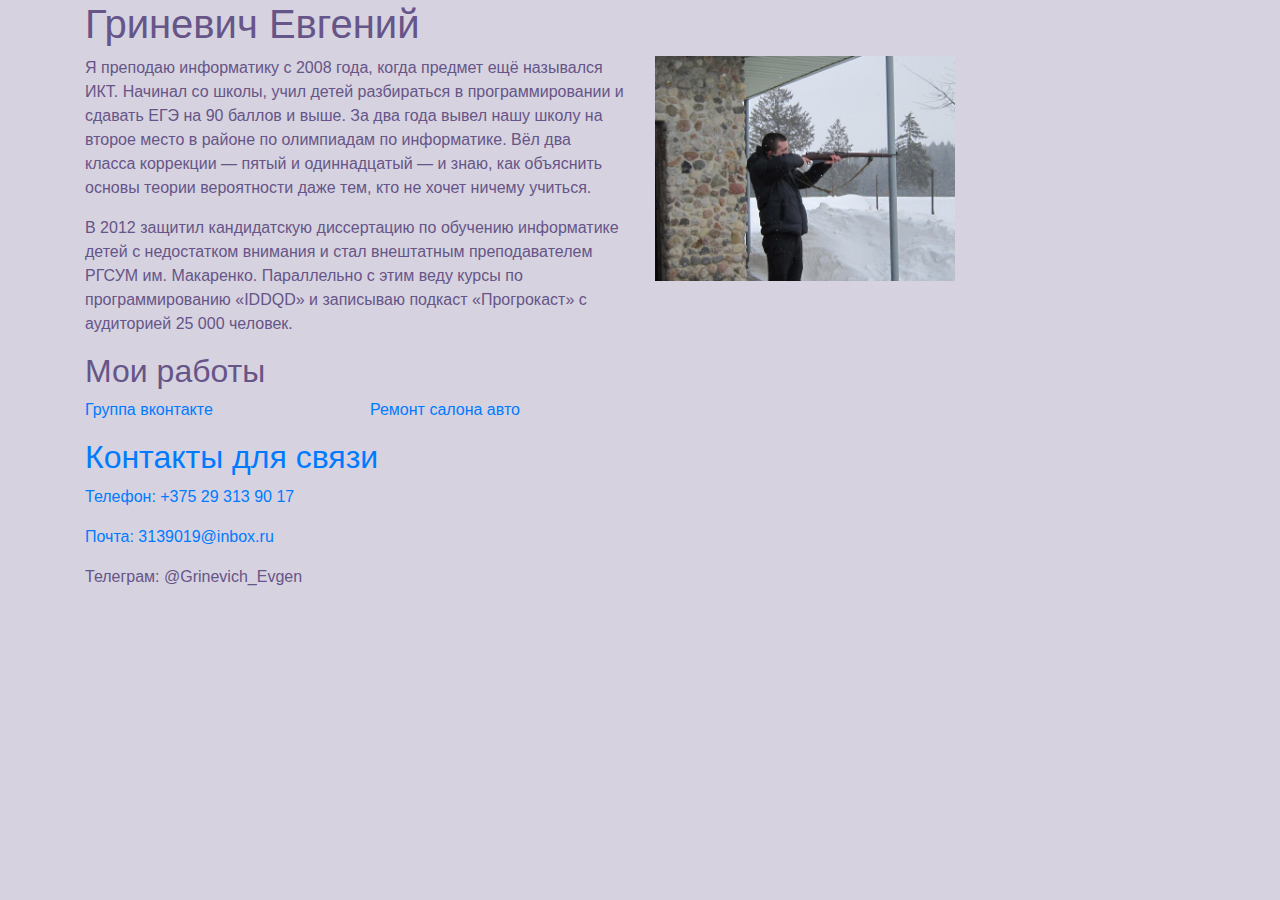
<file: resume/index_01.html>
<!DOCTYPE html>
<html lang="ru">
<!-- служебная часть -->

<head>
  <!-- заголовок страницы -->
  <title>Гриневич Евгений</title>
  <!-- настраиваем служебную информацию для браузеров -->
  <meta charset="utf-8">
  <meta http-equiv="X-UA-Compatible" content="IE=edge">
  <meta name="viewport" content="width=device-width, initial-scale=1">
  <!-- загружаем Бутстрап -->
  <link rel="stylesheet" href="https://stackpath.bootstrapcdn.com/bootstrap/4.3.1/css/bootstrap.min.css"
    integrity="sha384-ggOyR0iXCbMQv3Xipma34MD+dH/1fQ784/j6cY/iJTQUOhcWr7x9JvoRxT2MZw1T" crossorigin="anonymous">
  <style >
       body {
    background: #6584; /* Цвет фона */
    color: #658; /* Цвет текста */
   }

  </style>
</head>

<body>
  <div class="container">
    <div class="row">
      <div class="col-12">
        <h1>Гриневич Евгений</h1>
      </div>
    </div>
  </div>
  <div class="container">
    <div class="row">
      <div class="col-12 col-sm-12 col-md-6 col-lg-6 col-xl-6">
        <p>Я преподаю информатику с 2008 года, когда предмет ещё назывался ИКТ. Начинал со школы, учил детей разбираться
          в программировании и сдавать ЕГЭ на 90 баллов и выше. За два года вывел нашу школу на второе место в районе по
          олимпиадам по информатике. Вёл два класса коррекции — пятый и одиннадцатый — и знаю, как объяснить основы
          теории вероятности даже тем, кто не хочет ничему учиться.</p>
        <p>В 2012 защитил кандидатскую диссертацию по обучению информатике детей с недостатком внимания и стал
          внештатным преподавателем РГСУМ им. Макаренко. Параллельно с этим веду курсы по программированию «IDDQD» и
          записываю подкаст «Прогрокаст» с аудиторией 25 000 человек.</p>
      </div>
      <div class="col-12 col-sm-12 col-md-6 col-lg-6 col-xl-6">
        <img src="avatar.jpg" width="300">
      </div>
    </div>
  </div>
  <div class="container">
    <div class="row">
      <div class="col-12">
        <h2>Мои работы</h2>
      </div>
    </div>
  </div>
  <div class="container">
    <div class="row">
      <div class="col-12 col-sm-12 col-md-6 col-lg-3 col-xl-3">
        <p><a href="https://vk.com/club86600882">Группа вконтакте</a></p>
        <p><a </a></p>
      </div>
      <div class="col-12 col-sm-12 col-md-6 col-lg-3 col-xl-3">
        <p><a href="https://www.instagram.com/remont_salona/">Ремонт салона авто</a></p>
        <p><a href=</a></p>
      </div>
      <div class="col-12 col-sm-12 col-md-6 col-lg-3 col-xl-3">
        <p><a href</a></p>
        <p><a href=</a></p>
      </div>
      <div class="col-12 col-sm-12 col-md-6 col-lg-3 col-xl-3">
        <p><a href=</a></p>
        <p><a href=</a></p>
      </div>
    </div>
  </div>
  <div class="container">
    <div class="row">
      <div class="col-12">
        <h2>Контакты для связи</h2>
      </div>
    </div>
  </div>
  <div class="container">
    <div class="row">
      <div class="col-12">
        <p>Телефон: +375 29 313 90 17</p>
        <p>Почта: <a href="3139019@inbox.ru">3139019@inbox.ru</a></p>

        <p>Телеграм: @Grinevich_Evgen</p>
      </div>
    </div>
  </div>
</body>
<!-- конец всей страницы -->

</html>
</file>
